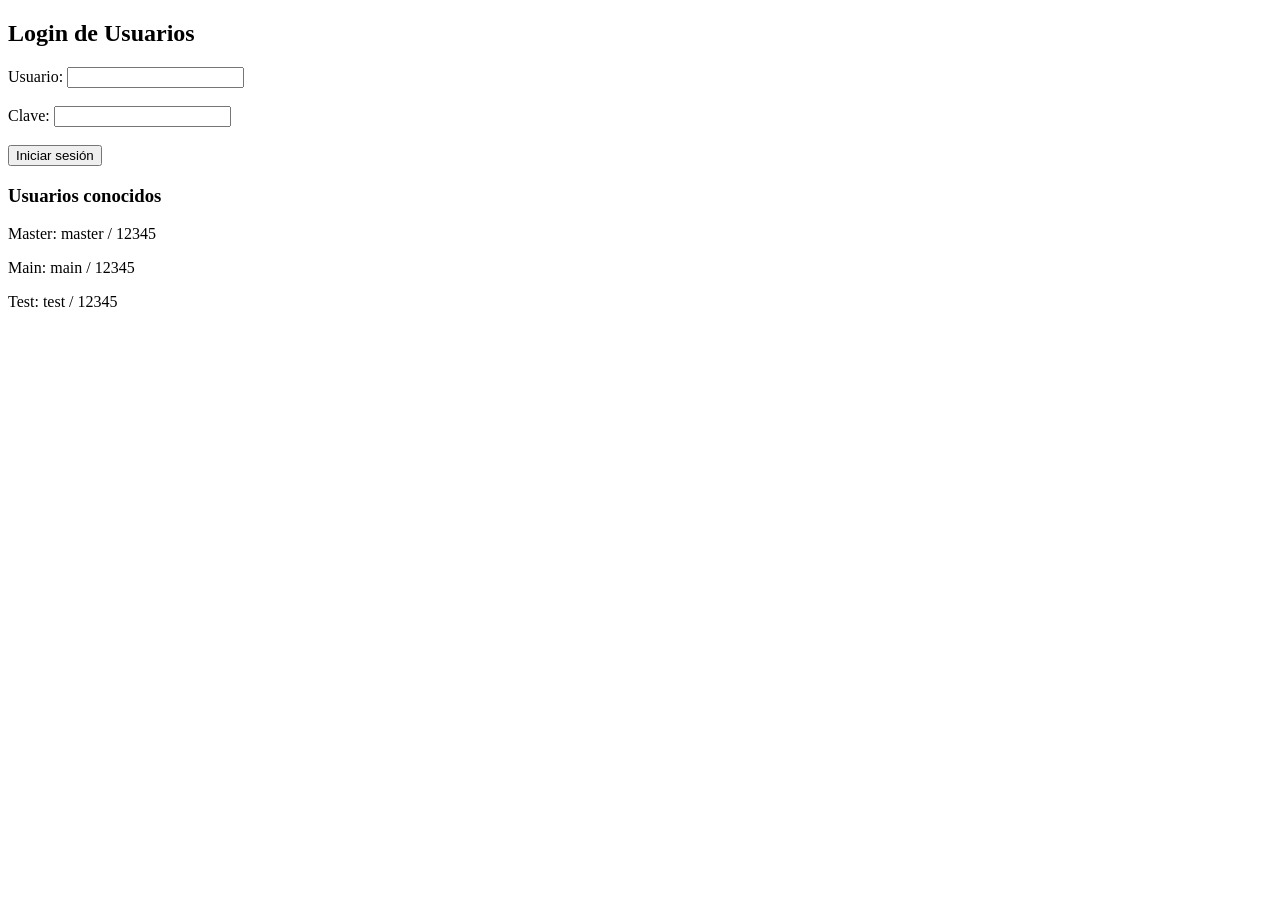
<file: login.html>
<!DOCTYPE html>
<html lang="es">
<head>
    <meta charset="UTF-8">
    <title>Login COMEDOR-TECH</title>
</head>
<body>
    <h2>Login de Usuarios</h2>

    <label>Usuario:</label>
    <input type="text">

    <br><br>

    <label>Clave:</label>
    <input type="password">

    <br><br>

    <button>Iniciar sesión</button>

    <h3>Usuarios conocidos</h3>
    <p>Master: master / 12345</p>
    <p>Main: main / 12345</p>
    <p>Test: test / 12345</p>
</body>
</html>
</file>
